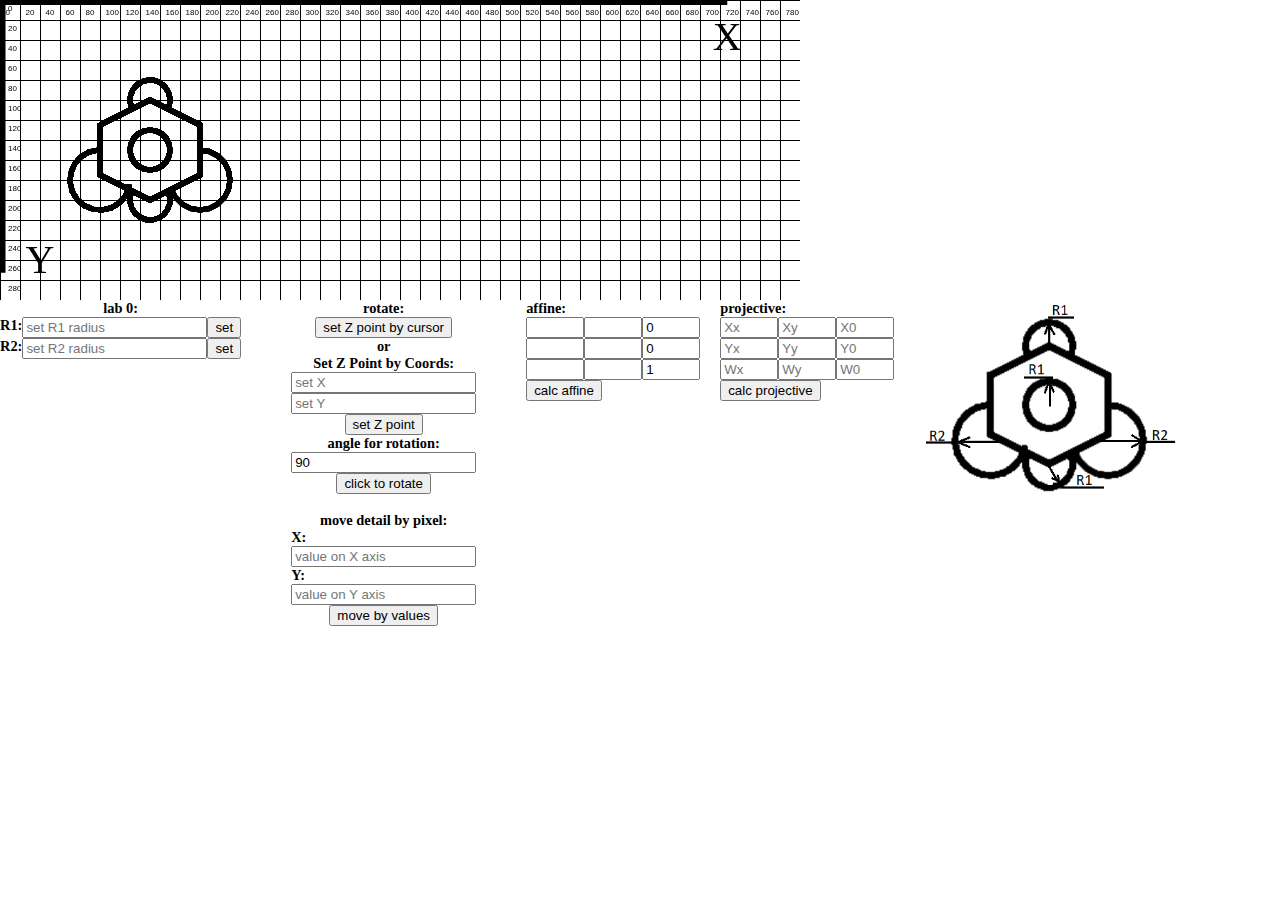
<file: index.html>
<!DOCTYPE html>
<html>
<head>
	<title>lab0</title>
	<script type="text/javascript" src="./main.js"></script>
	<link rel="stylesheet" href="./main.css"></style>
</head>
<body style="margin: 0">
	<div class="row">
		<canvas id="cv" style="display: block;" width="800" height="300">sss</canvas>
	</div>
	<div class="labs">
		<div class="lab0">
			<h1>lab 0:</h1>
			<div class="lab0_row"><h1>R1:</h1><input placeholder="set R1 radius" type="number" class="small"> <button class="smallButton">set</button></div>
			<div class="lab0_row"><H1>R2:</H1><input placeholder="set R2 radius"  type="number" class="big"> <button class="bigButton">set</button></div>
		</div>
		<div class="lab1">
			<h1>rotate:</h1>
			<button class="centerCoords">set Z point by cursor</button>
			<h1>or</h1>
			<h1>Set Z Point by Coords:</h1>
			<input class='centerX' placeholder="set X">
			<input class='centerY' placeholder="set Y">
			<button class="setXY">set Z point</button>
			<H1>angle for rotation:</H1><input placeholder="" value="90" type="number" class="rotateAngle">
			<button class="rotate">click to rotate</button>
			<br>
			<h1>move detail by pixel:</h1>
			<div>
				<h1>X:</h1><input placeholder="value on X axis" class="moveOnXaxis">
				<h1>Y:</h1><input placeholder="value on Y axis" class="moveOnYaxis">
			</div>
			<button class="moveByXY">move by values</button>

		</div>

		<div class="affine">
			<h1>affine:</h1>
			<div class="lab0_row">
				<input type="text" class="affineElement">
				<input type="text" class="affineElement">
				<input class="affineElement" value="0" readonly>
			</div>
			<div class="lab0_row">
				<input class="affineElement">
				<input class="affineElement">
				<input class="affineElement" value="0" readonly>
			</div>
			<div class="lab0_row">
				<input class="affineElement">
				<input class="affineElement">
				<input class="affineElement"value="1" readonly>
			</div>
			<button class="affineCall">calc affine</button>
		</div>

		<div class="projective">
			<h1>projective:</h1>
			<div class="lab0_row">
				<input class="projectiveElement" placeholder="Xx">
				<input class="projectiveElement" placeholder="Xy">
				<input class="projectiveElement" placeholder="X0">
			</div>
			<div class="lab0_row">
				<input class="projectiveElement" placeholder="Yx">
				<input class="projectiveElement" placeholder="Yy">
				<input class="projectiveElement" placeholder="Y0">
			</div>
			<div class="lab0_row">
				<input class="projectiveElement" placeholder="Wx">
				<input class="projectiveElement" placeholder="Wy">
				<input class="projectiveElement" placeholder="W0">
			</div>
			<button class="projectiveCall">calc projective</button>
		</div>
		<div class="pic">
			<img class="illustration" src="pic2.png" height="200px">
		</div>
	</div>
	
</body>
</html>
</file>
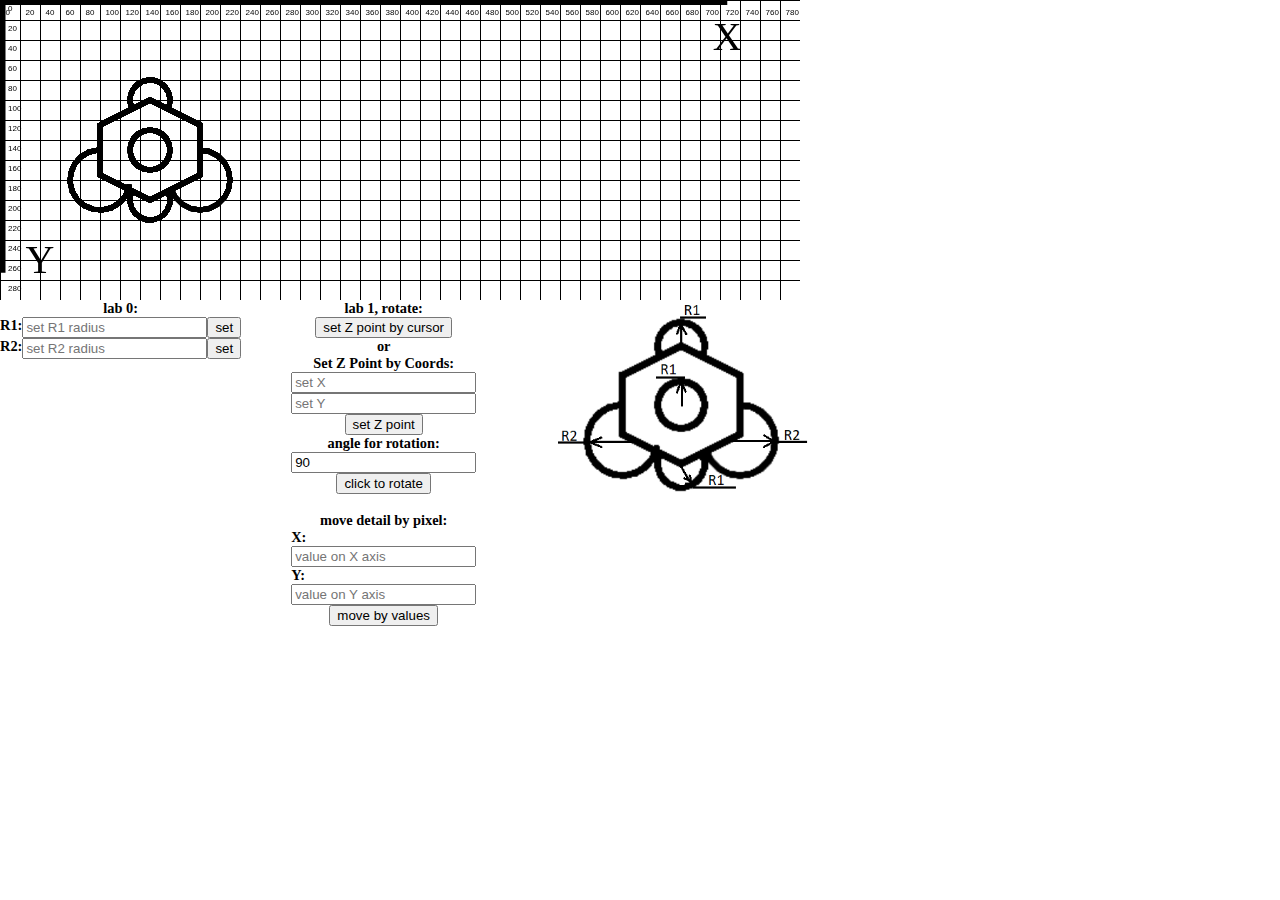
<file: canvas.html>
<!DOCTYPE html>
<html>
<head>
	<title>lab0</title>
	<script type="text/javascript" src="./main.js"></script>
	<link rel="stylesheet" href="./main.css"></style>
</head>
<body style="margin: 0">
	<div class="row">
		<canvas id="cv" style="display: block;" width="800" height="300">sss</canvas>
	</div>
	<div class="labs">
		<div class="lab0">
			<h1>lab 0:</h1>
			<div class="lab0_row"><h1>R1:</h1><input placeholder="set R1 radius" type="number" class="small"> <button class="smallButton">set</button></div>
			<div class="lab0_row"><H1>R2:</H1><input placeholder="set R2 radius"  type="number" class="big"> <button class="bigButton">set</button></div>
		</div>
		<div class="lab1">
			<h1>lab 1, rotate:</h1>
			<button class="centerCoords">set Z point by cursor</button>
			<h1>or</h1>
			<h1>Set Z Point by Coords:</h1>
			<input class='centerX' placeholder="set X">
			<input class='centerY' placeholder="set Y">
			<button class="setXY">set Z point</button>
			<H1>angle for rotation:</H1><input placeholder="" value="90" type="number" class="rotateAngle">
			<button class="rotate">click to rotate</button>
			<br>
			<h1>move detail by pixel:</h1>
			<div>
				<h1>X:</h1><input placeholder="value on X axis" class="moveOnXaxis">
				<h1>Y:</h1><input placeholder="value on Y axis" class="moveOnYaxis">
			</div>
			<button class="moveByXY">move by values</button>

		</div>
		<div class="pic">
			<img class="illustration" src="pic2.png" height="200px">
		</div>
	</div>
	
</body>
</html>
</file>
<file: main.css>
body{
    margin: 0;
    padding: 0;
}

h1{
    font-size: 0.9em;
    margin: 0;
    padding: 0;
    font: Arial sans-serif;
}
.labs{
    margin-top: 20px;
    display:flex;
    flex-direction: row;
    align-items: flex-start;
    margin: 0;
    padding: 0;
    width: 1000px;
}
.lab0, .lab1, affine{
    display: flex;
    align-items: center;
    flex-direction: column;
    justify-content: flex-start;
    margin-right: 50px;
}


.lab0_row{
    display: flex;
}

.affineElement , .projectiveElement{
    width: 50px;
}

.projective{
    margin-left: 20px;
}
</file>
